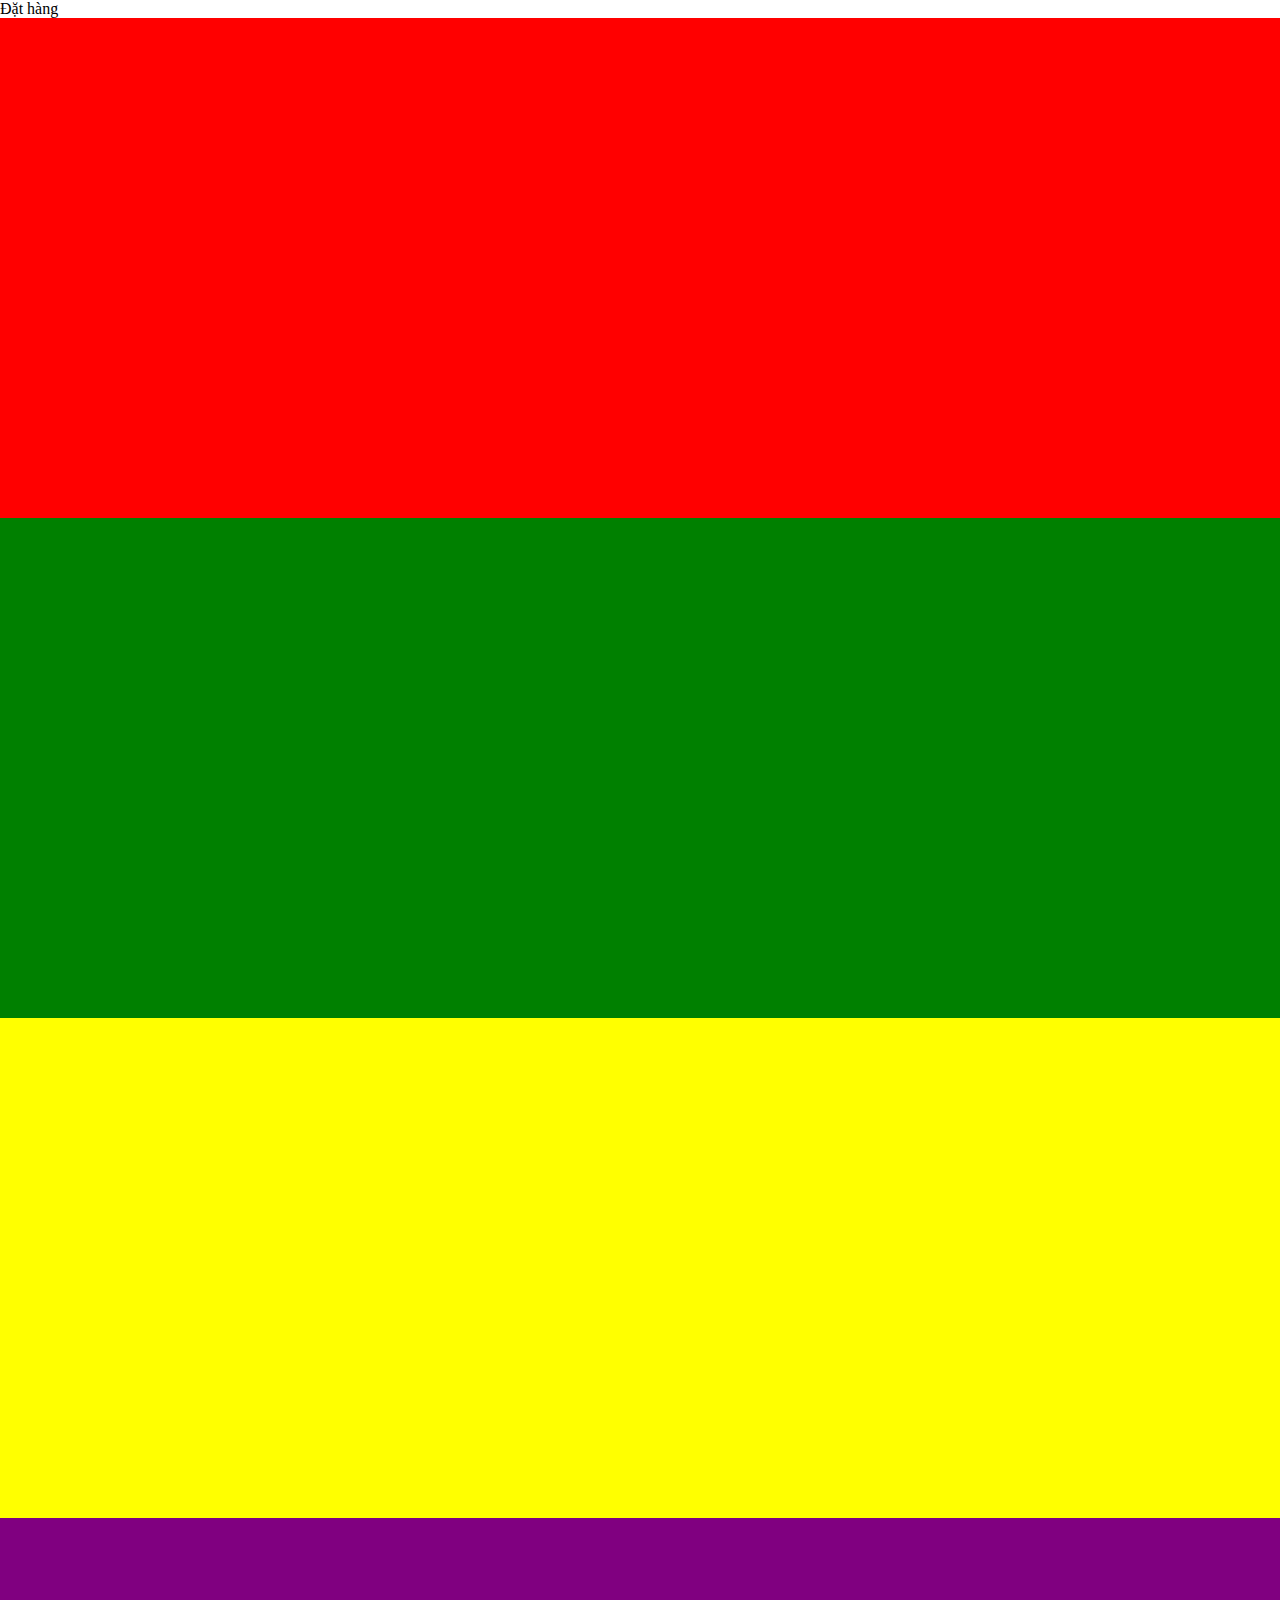
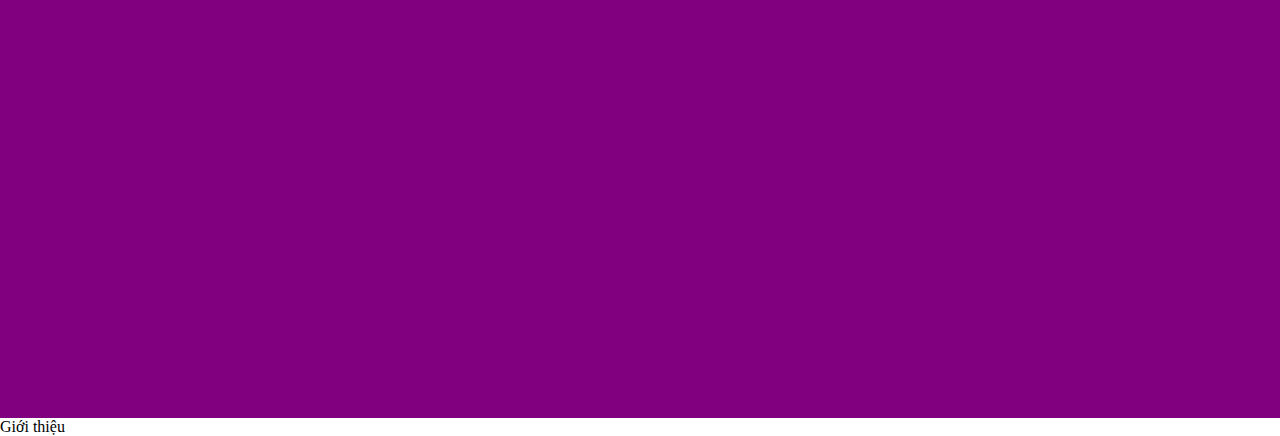
<file: index.html>
<!DOCTYPE html>
<html lang="en">

<head>
  <meta charset="UTF-8" />
  <link rel="icon" type="image/svg+xml" href="/assets/favicon.17e50649.svg" />
  <meta name="viewport" content="width=device-width, initial-scale=1.0" />
  <title>Vite App</title>
  <script type="module" crossorigin src="/assets/index.42fe4937.js"></script>
  <link rel="stylesheet" href="/assets/index.183cd652.css">
</head>

<body>
  <header class="header">
    <p onclick="goToId('purple')">Đặt hàng</p>

    <div id="red" style="height: 500px; background-color: red;"></div>
    <div style="height: 500px; background-color: green;"></div>
    <div style="height: 500px; background-color: yellow;"></div>
    <div id="purple" style="height: 500px; background-color: purple;"></div>

    <p onclick="goToId('red')">Giới thiệu</p>

  </header>
  
  <script>function goToId(id) {
      document.getElementById(id).scrollIntoView({
        behavior: 'smooth'
      })
    }</script>
</body>

</html>
</file>
<file: assets/index.183cd652.css>
*{margin:0;padding:0;box-sizing:border-box}html{width:100%;height:100%}body{overflow-x:hidden}
</file>
